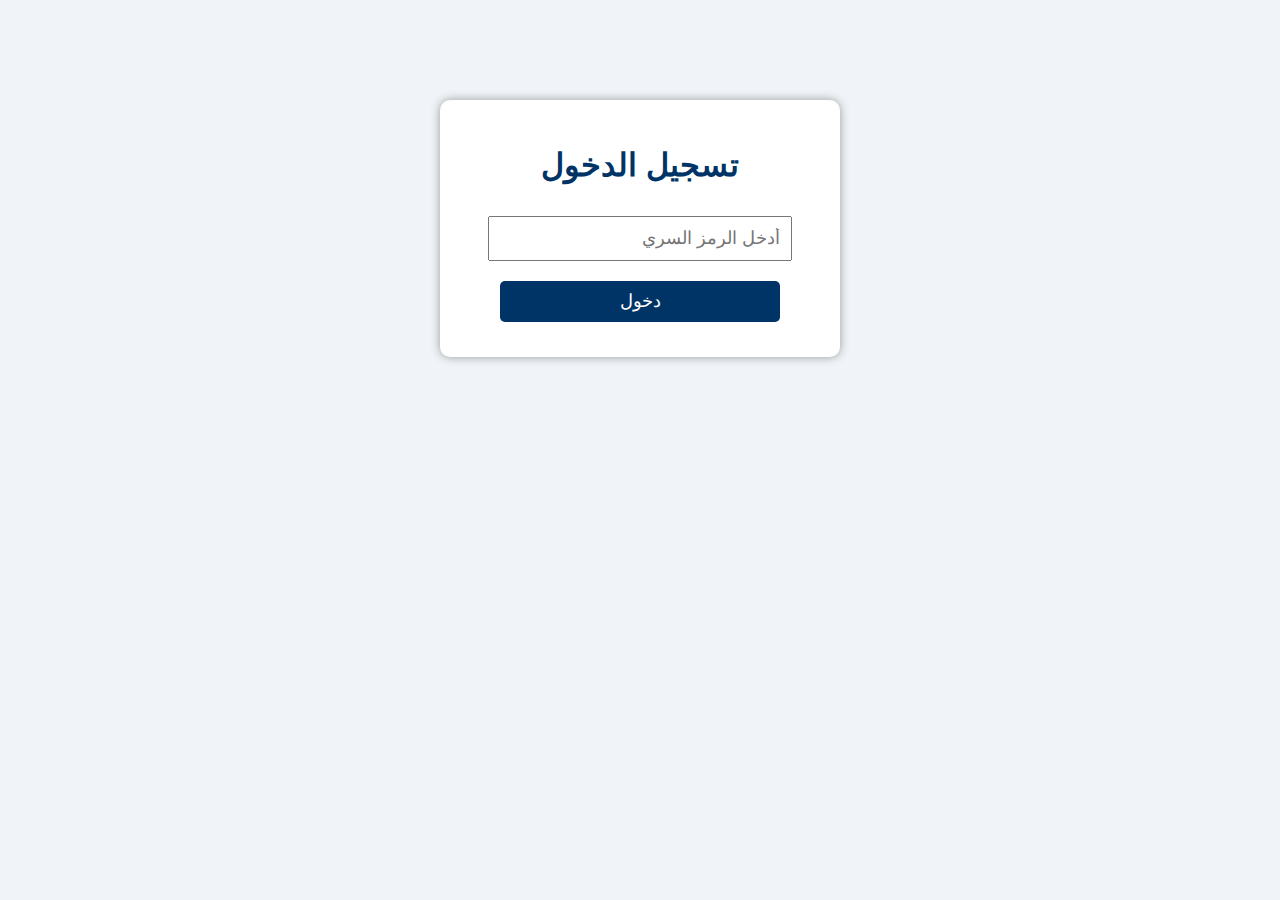
<file: index.html>
<!DOCTYPE html>
<html lang="ar">
<head>
<meta charset="UTF-8" />
<meta name="viewport" content="width=device-width, initial-scale=1" />
<title>Cristal Star - تسجيل الدخول</title>
<link rel="stylesheet" href="style.css" />
</head>
<body>
  <div class="login-container">
    <h1>تسجيل الدخول</h1>
    <input type="password" id="passwordInput" placeholder="أدخل الرمز السري" />
    <button onclick="checkPassword()">دخول</button>
    <p class="error" id="errorMsg" style="display:none;">الرمز خاطئ، حاول مرة أخرى.</p>
  </div>
<script>
  function checkPassword() {
    const password = document.getElementById('passwordInput').value;
    const correctPassword = 'dfg';
    if(password === correctPassword) {
      window.location.href = 'main.html';
    } else {
      document.getElementById('errorMsg').style.display = 'block';
    }
  }
</script>
</body>
</html>
</file>
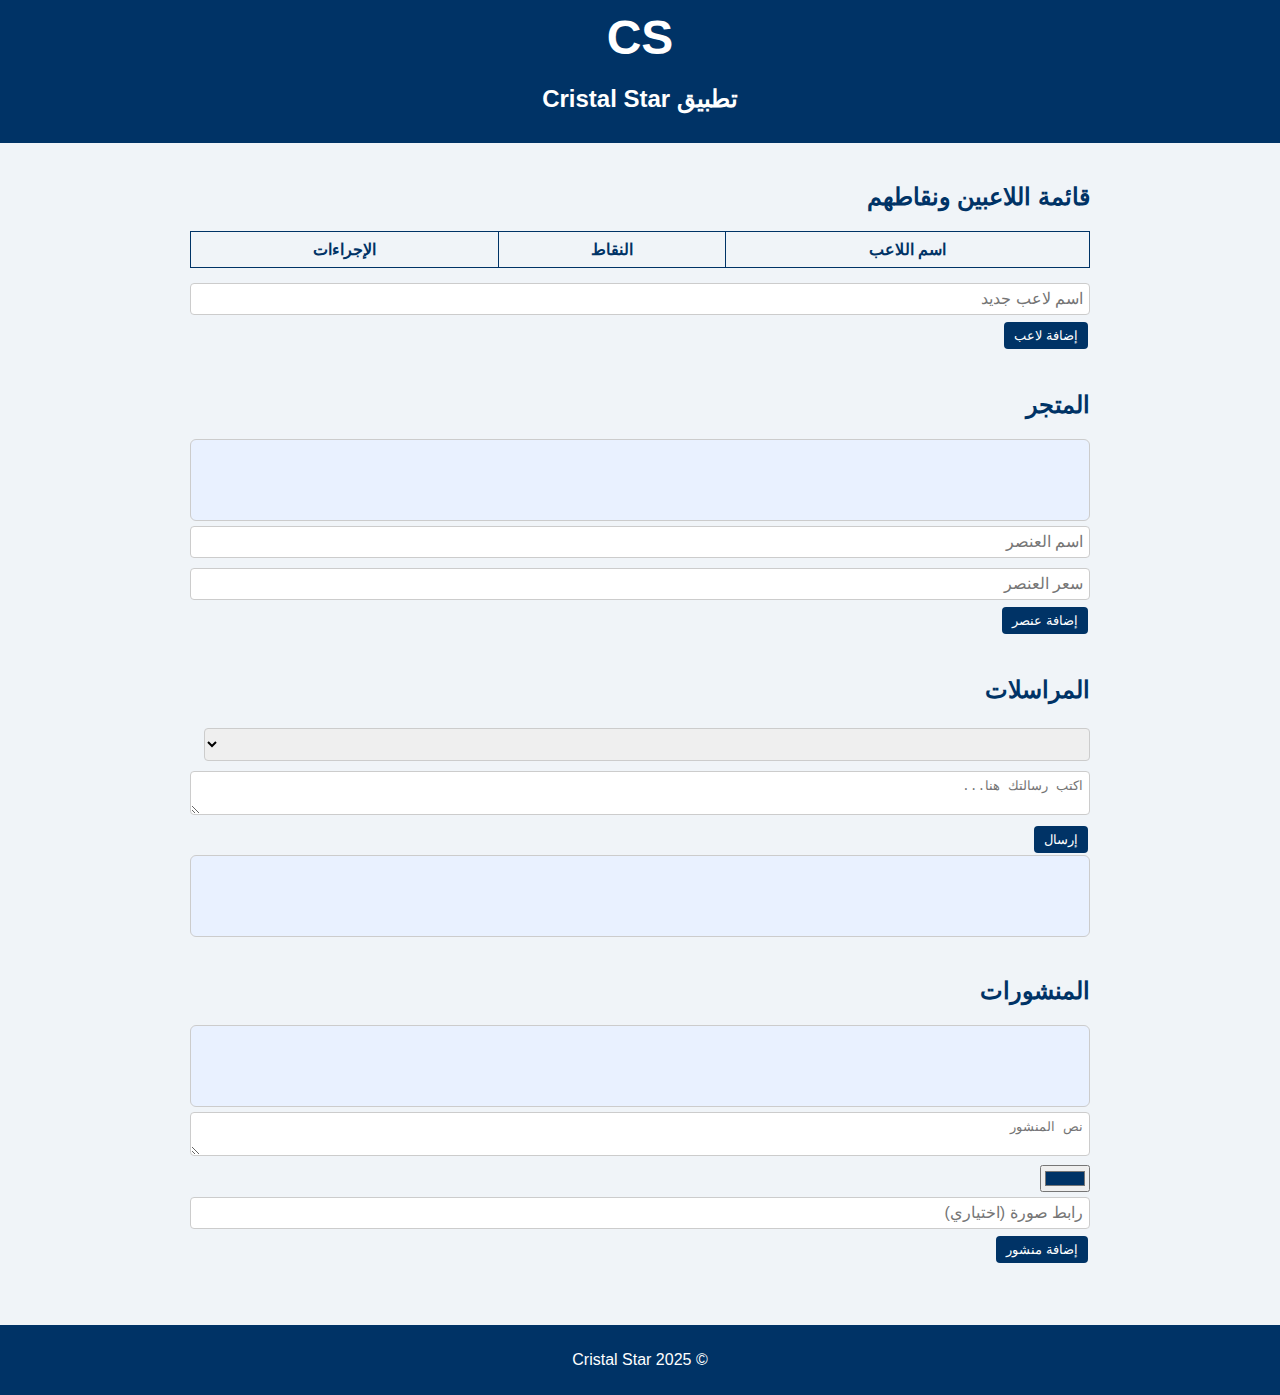
<file: main.html>
<!DOCTYPE html>
<html lang="ar" dir="rtl">
<head>
  <meta charset="UTF-8" />
  <meta name="viewport" content="width=device-width, initial-scale=1" />
  <title>Cristal Star - التطبيق</title>
  <link rel="stylesheet" href="style.css" />
</head>
<body>

<header>
  <h1 class="logo">CS</h1>
  <h2>تطبيق Cristal Star</h2>
</header>

<main>
  <section id="playersSection">
    <h2>قائمة اللاعبين ونقاطهم</h2>
    <table id="playersTable">
      <thead>
        <tr><th>اسم اللاعب</th><th>النقاط</th><th>الإجراءات</th></tr>
      </thead>
      <tbody></tbody>
    </table>
    <input type="text" id="newPlayerName" placeholder="اسم لاعب جديد" />
    <button onclick="addPlayer()">إضافة لاعب</button>
  </section>
<section id="storeSection">
    <h2>المتجر</h2>
    <div id="storeItems"></div>
    <input type="text" id="newItemName" placeholder="اسم العنصر" />
    <input type="number" id="newItemPrice" placeholder="سعر العنصر" />
    <button onclick="addItem()">إضافة عنصر</button>
  </section>

  <section id="messagesSection">
    <h2>المراسلات</h2>
    <select id="messageRecipient"></select><br/>
    <textarea id="newMessage" placeholder="اكتب رسالتك هنا..."></textarea><br/>
    <button onclick="sendMessage()">إرسال</button>
    <div id="messagesList"></div>
  </section>

  <section id="postsSection">
    <h2>المنشورات</h2>
    <div id="postsList"></div>
  <textarea id="newPostText" placeholder="نص المنشور"></textarea><br/>
    <input type="color" id="newPostColor" value="#003366" />
    <input type="text" id="newPostImg" placeholder="رابط صورة (اختياري)" />
    <button onclick="addPost()">إضافة منشور</button>
  </section>
</main>

<footer>
  <p>© Cristal Star 2025</p>
</footer>

<script src="data.js"></script>
</body>
</html>
</file>
<file: style.css>
body {
  font-family: 'Tahoma', sans-serif;
  background: #f0f4f8;
  color: #003366;
  direction: rtl;
  margin: 0;
  padding: 0;
}
header, footer {
  background-color: #003366;
  color: white;
  text-align: center;
  padding: 10px;
}
.logo {
  font-size: 3em;
  margin: 0;
}
.login-container {
  max-width: 350px;
  margin: 100px auto;
  background: white;
  padding: 25px;
  border-radius: 10px;
  box-shadow: 0 0 10px #999;
  text-align: center;
}
.login-container input,
.login-container button {
  width: 80%;
  padding: 10px;
  margin: 10px 0;
  font-size: 1.1em;
}
.login-container button {
  background: #003366;
  color: white;
  border: none;
  cursor: pointer;
  border-radius: 5px;
}
.error {
  color: red;
  font-weight: bold;
}
main {
 padding: 20px;
  max-width: 900px;
  margin: auto;
}
section {
  margin-bottom: 40px;
}
table {
  width: 100%;
  border-collapse: collapse;
  margin-bottom: 10px;
}
table, th, td {
  border: 1px solid #003366;
}
th, td {
  padding: 8px;
  text-align: center;
}
button {
  padding: 6px 10px;
  margin: 2px;
  background-color: #003366;
  color: white;
 border: none;
  border-radius: 4px;
  cursor: pointer;
}
input[type="text"],
input[type="number"],
textarea,
select {
  padding: 6px;
  margin: 5px 0;
  width: calc(100% - 14px);
  border: 1px solid #ccc;
  border-radius: 4px;
  font-size: 1em;
}
#storeItems, #messagesList, #postsList {
  border: 1px solid #ccc;
  min-height: 60px;
  padding: 10px;
  background: #e9f1ff;
  border-radius: 6px;
  max-height: 200px;
 overflow-y: auto;
}
</file>
